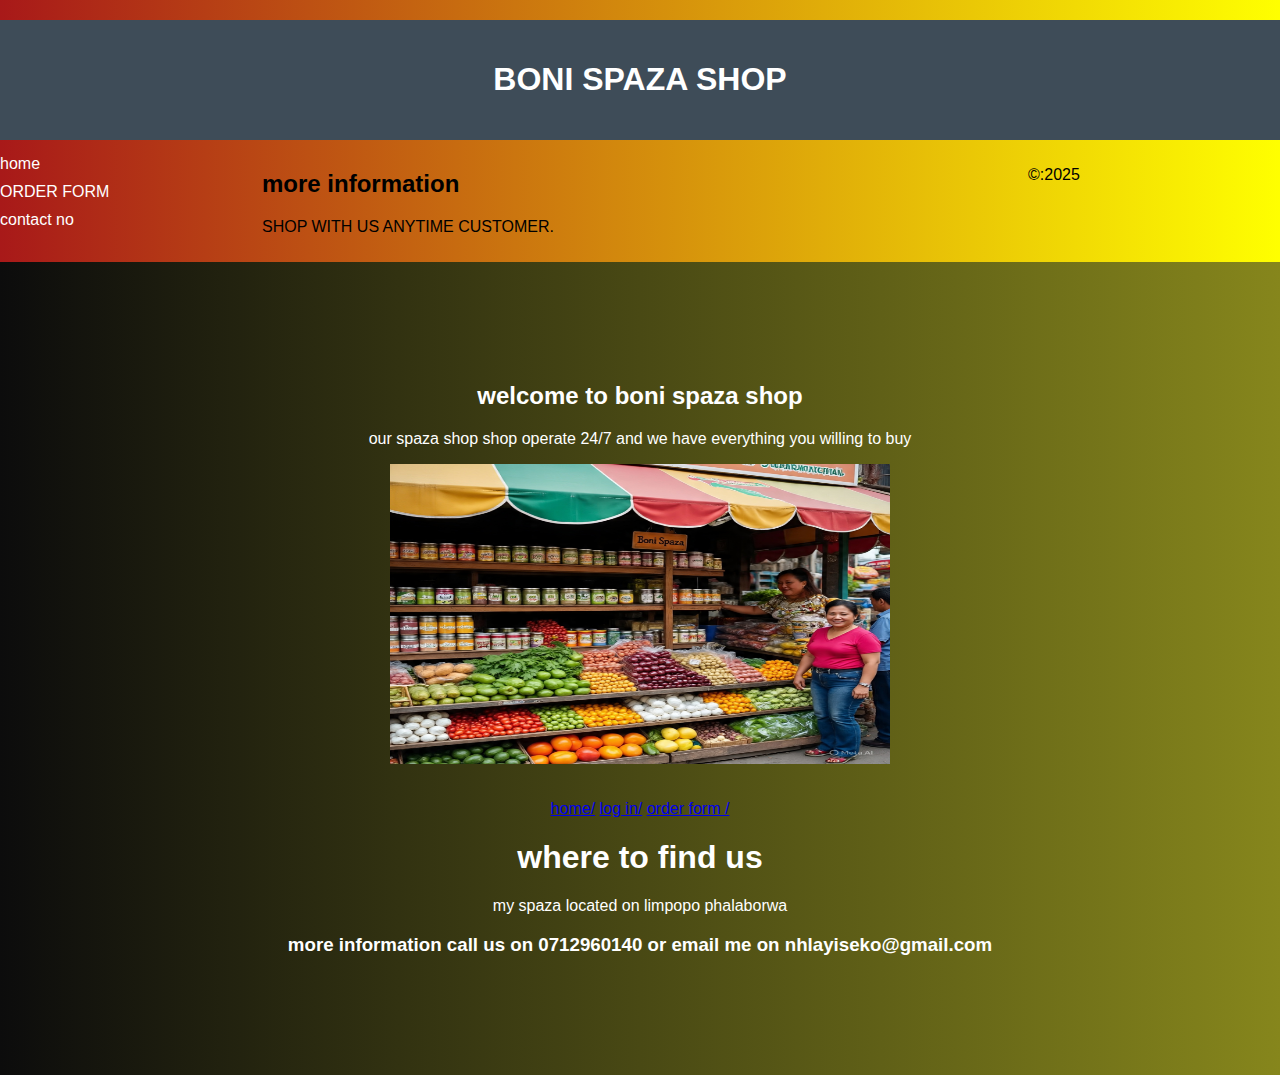
<file: index.html>
<html>
    <head>
        <title>BONI first website</title>
        <link rel="stylesheet" href="boni css.css"/>
    </head>
    <body> 
        <header>
            <h1>BONI SPAZA SHOP<h1>

        </header>
            <nav>
                <a href="index.html/">home</a>
                <a href="ORDER FORM.html">ORDER FORM</a>
                <a href="">contact no</a>
            </nav>
            <div id="BONI SPAZA SHOP">
                <h2>more information</h2>
                <p>SHOP WITH US ANYTIME CUSTOMER.</p>
            </div>
            <div class="content">

                <h2>welcome to boni spaza shop</h2>
                <p>our spaza shop shop operate 24/7 and we have everything you willing to buy</p>
                <img src="BONI SPAZA.jpg" height="300px" width="300px"><br><br><br>
                <div>
                <a href="index.html">home/</a>
                <a href="log in.html">log in/</a>
                <a href="ORDER FORM.html"> order form /</a>
                </div>
            
    
                
                
                <h1>where to find us</h1>
                <p>my spaza located on limpopo phalaborwa</p>
                <h3>more information call us on 0712960140 or email me on nhlayiseko@gmail.com<h>
            </div>
                
    </body>            
    <footer>


        <p> &copy:2025</p> 
    </footer>
    
</html>
</file>
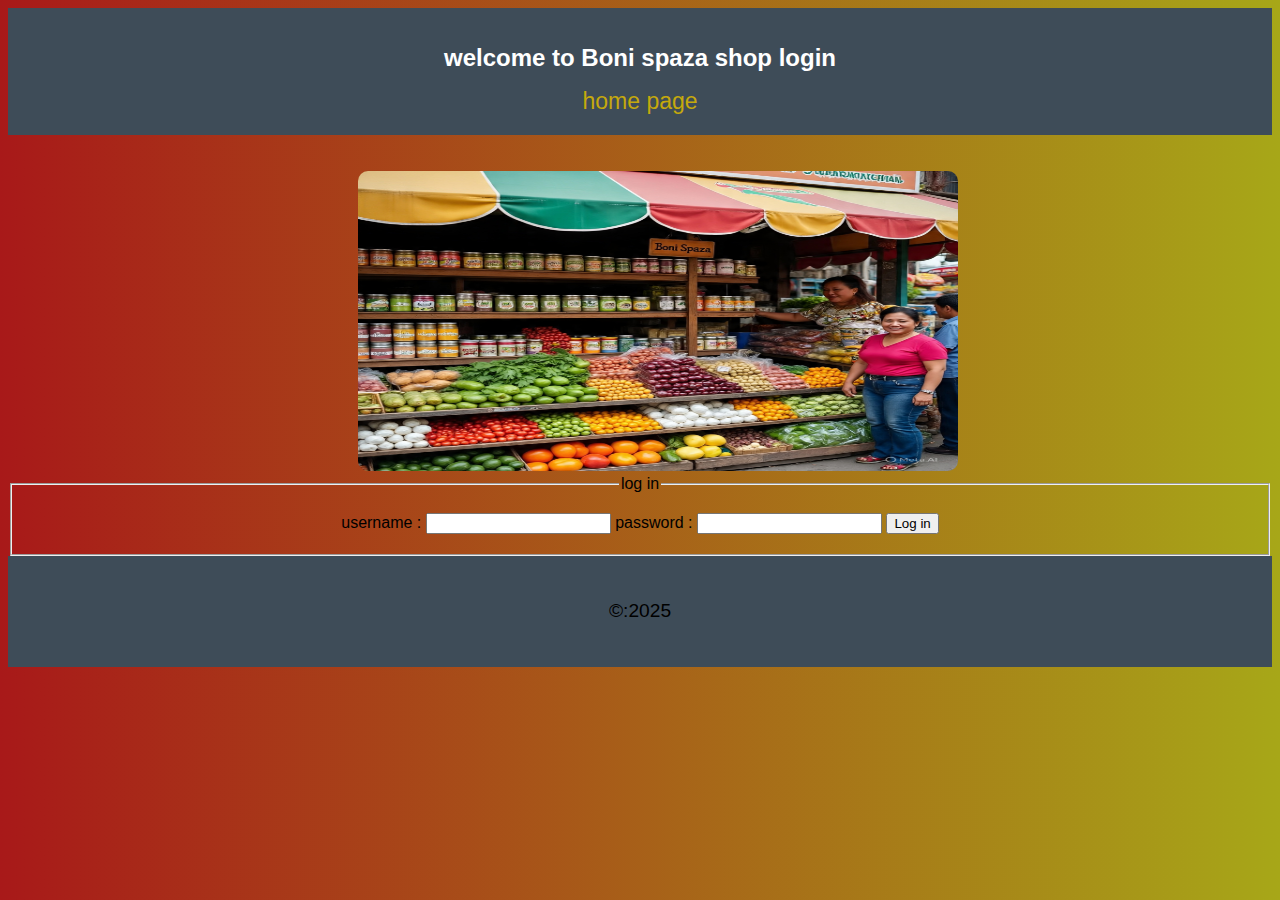
<file: log in.html>
<!DOCTYPE html>
<html lang="en">
<head>
    <meta charset="UTF-8">
    <meta name="viewport" content="width=device-width, initial-scale=1.0">
    <title>log in</title>
        <link rel="stylesheet" href="LOGIN.css"/>


<script>
 function login(){

       var password=document.getElementById("password").value
       var username=document.getElementById("username").value

   

        if (username===""||password===""){
          alert("Plesae fill up the space")
            return;
        
        }

        if (username !=="Boni"){
        alert("Wrong password")
        return;
    }
        if (password.length <= 6 || password.length > 20) {
        alert("Password must be more than 6 characters and must not be more than 20 characters");
        return;
    }
    
    if (password !=="1234567"){
        alert("Wrong password")
        return;
    }
    
    window.location.href ='HOME PAGE.html'
    alert("Login Successfully");
    return false;
}

</script>

</head>
<body>

    <header>
            <h1>welcome to Boni spaza shop login</h1>
            <nav>
             <a href="index.html">home page</a><br>
            </nav>


        </header>

        <br><br>
<div id="images">
<img src="BONI SPAZA.jpg" alt="">
</div>

 <fieldset>
                <legend>log in</legend>
                
                <form onsubmit="return login()">
        
            username : <input type="text" id="username" required/>
            password : <input type="password" id="password"required/>
            <button onclick="login()">Log in</button>

                </form>
    </fieldset>
</body>

<footer>
     <p> &copy:2025</p> 
</footer>
</html>





</html>
</file>
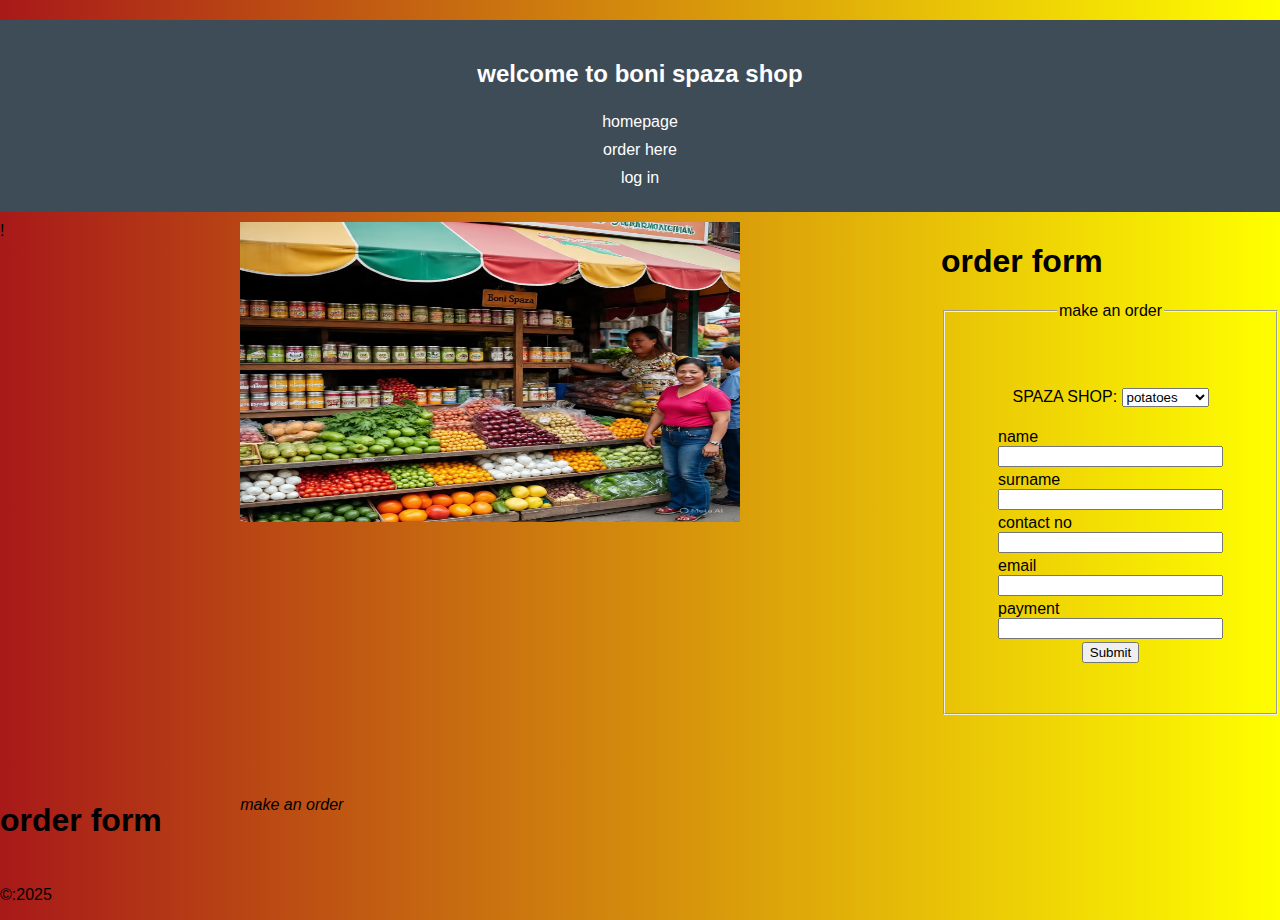
<file: ORDER FORM.html>
!
<html>
    <head>
        <title>order page</title>
         <link rel="stylesheet" href="boni css.css"/>
    </head>
    <body>

        <header>
            <h2> welcome to boni spaza shop</h2>
            
                <nav>
                <div id="=navigation">
            <a href="index.html">homepage</a>
            <a href="BONI SPAZA SHOP">order here</a>
            <a href="log in.html">log in</a>
                </div>
            </nav>
        

        </header>
<div>
<img src="BONI SPAZA.jpg" alt="">
</div>
        
        <div>
<form name="my form" action="#">
            <h1>order form</h1>
            <fieldset>
                <legend> make an order</legend><br>
                SPAZA SHOP:
                <select id="maizemeal" name="=maizemeal">
                    <option value="0" selected>maizemeal</option>
                    <option value="rice "selected >rice</option>
                    <option value="sugar " selected>sugar</option>
                    <option value= "potatoes " selected>potatoes</option>
                </select>   <br><br>
                <table>
                    <tr>
                        <td>name<input type="name" size="25"name="txtname" maxlength="20" required></td>
                    </tr>
                    <tr>
                        <td>surname<input type="surname" size="25"name="txtsurname" maxlength="15" required></td>
                    </tr>
                    <tr>
                        <td>contact no<input type="contact no" size="25"name="txtcontactno" maxlength="20" required></td>
                    </tr>
                    <tr>
                        <td>email<input type="email" size="25"name="txtemail" maxlength="25" required></td>
                    </tr>
                    <tr>
                        <td>payment <input type="payment" size="25"name="txtpayment" maxlength="15" required></td>
                    </tr>
                    
                </table>
                <button onclick="submitorder()">Submit</button>
               
            </fieldset>
        </form>
        </div>
        <head>
            <body>
                <h1>order form</h1>
                <p><i>make an order</i></p>
                                        
                    </form>
                    <p id="message"></p>
                </div>
                <script>
                    function submitorder(){
                        let item=
                        document.getElementById("item").value;
                        let name=
                        document.getElementById("name").value;
                        let surname=
                        document.getElementById("surname").value;
                        let contact=
                        document.getElementById("contact").value;
                        let email=
                        document.getElementById("email").value;
                        let payment=a
                        document.getElementById("payment").value;
                        let message=
                        document.getElementById("message");
                        // validation
                        if (item===""||name===""||surname===""||contact===""||email===""||payment===""){
message.style.color="red";
message.innerHTML="please fill all field ";
return;
                        }
                        //simple contact check (numbers only)
                        if (isNaN(contact)){
                            message.style.color="red";message.innerHTML="contact number must be digit only";
                            return 
                        }
                         alert("Order Submited");
                            }  
                </script>
            </body>
        </head>
        <html>
            
        </html>

    </body>
     <footer>
        <p>&copy:2025</p> 
    </footer>

</html>
</file>
<file: boni css.css>
body {
display: grid;
grid-template-areas: 
"header header header"
"nav content sidebar"
"footer footer footer";
grid-template-rows: auto 1fr auto;
grid-template-columns: 1fr 3fr 1fr;
gap: 10px;
height: 100vh;
margin: 0;
font-family:arial,sans-serif;
background: linear-gradient(to right, rgb(168, 25, 25),yellow);
margin-top: 20px;
}


body img{
width: 500px;
height: 300px;
text-align: center;
}


header{
    grid-area: header;
    background: #3e4c58;
    padding: 20PX;
    text-align: center;
    color:white;
}

head h1{
    text-align: center;
}

nav a{
    color: white;
    text-decoration: none;
    display: block;
    padding: 5px 0;


}

.navigation{
    color: rgb(187, 126, 12);
}
nav a :hover{
    background: #575757;

}

#sidebar{
    grid-area:sidebar ;
    background: #f4f4f4;
    padding: 15px;
    padding-bottom: 20px;
    text-align: center;

}
.content{
    grid-area: footer;
    background: linear-gradient(to right, rgb(12, 12, 12),rgb(134, 134, 28));
    text-align: center;
    color: white;
    padding: 100px;

}



fieldset{
    text-align: center;
    padding: 50px;
}
</file>
<file: LOGIN.css>
body {

font-family:arial,sans-serif;
background: linear-gradient(to right, rgb(168, 25, 25),rgb(167, 167, 24));

}

header{
    
   grid-area: header;
   padding: 20px;
    background: #3e4c58;
    font-size: larger;
    text-align: center;

}

header h1{
    color: white;
    font-weight: 100px;
    font-size: x-large;
}

body img{
    text-align: center;
    width: 600px;
    height: 300px;
    margin-left: 350px;
    border-radius: 10px;
}

fieldset{
    text-align: center;
    padding: 20px;

}

footer{
    text-align: center;
    font-size: larger;
    background: #3e4c58;
    padding: 25px;
}

#form{
    display: block;
    padding: 10px;
}

nav a{
    text-decoration: none;
    color: rgb(197, 169, 12);
    font-size: larger;

}
</file>
